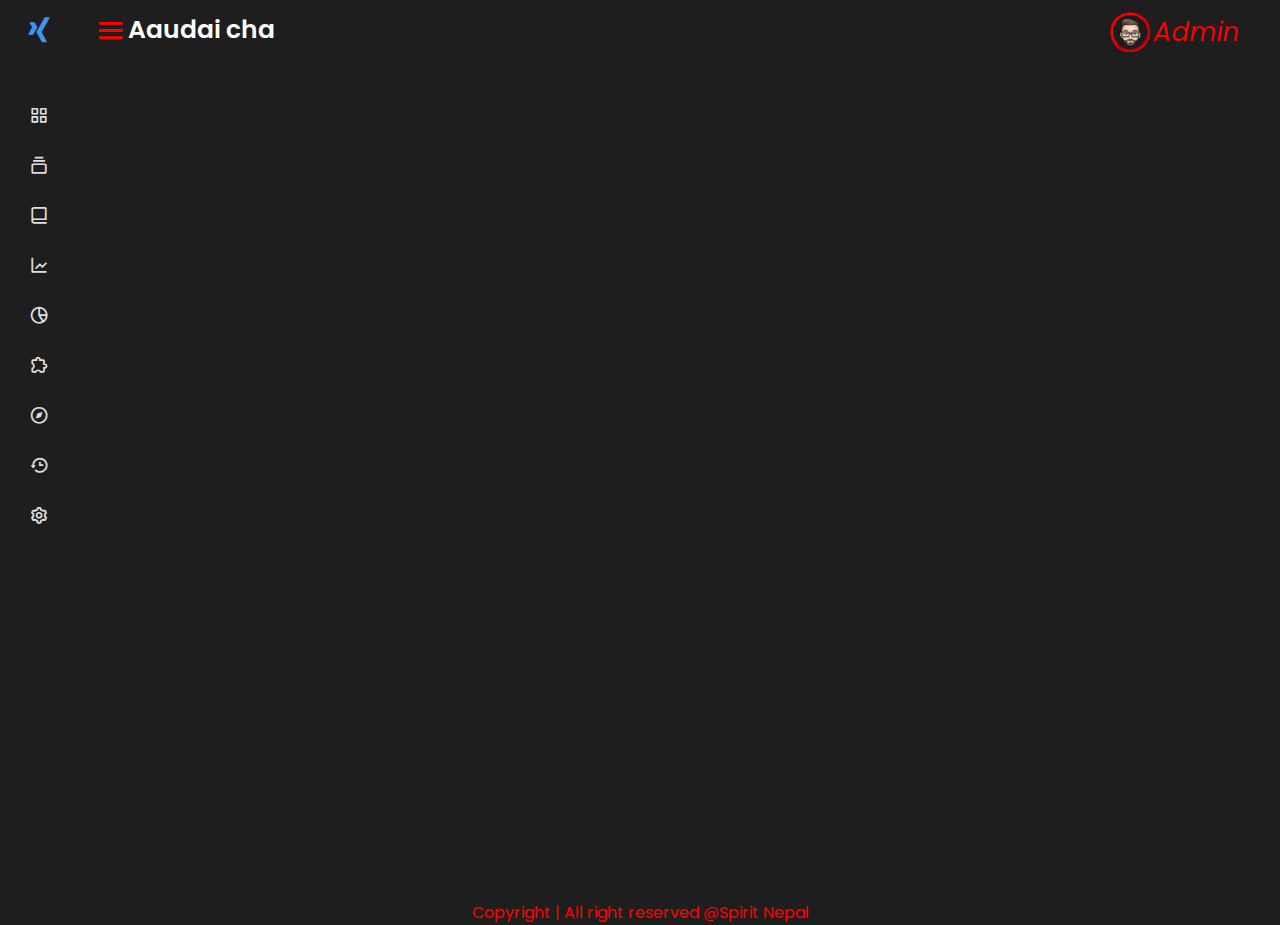
<file: Spiritnepal/index.html>
<!DOCTYPE html>
<html lang="en">

<head>
    <meta charset="UTF-8">
    <meta http-equiv="X-UA-Compatible" content="IE=edge">
    <meta name="viewport" content="width=device-width, initial-scale=1.0">
    <title>Spirit Nepal | Dashboard</title>

    <!-- Box Icons  -->
    <link href='https://unpkg.com/boxicons@2.1.2/css/boxicons.min.css' rel='stylesheet'>
    <!-- Styles  -->
    <link rel="shortcut icon" href="assets/img/logo.png" type="image/x-icon">
    <link rel="stylesheet" href="assets/css/style.css">
</head>

<body>
    <div class="sidebar close">
        <!-- ========== Logo ============  -->
        <a href="#" class="logo-box">
            <i class='bx bxl-xing'></i>
            <div class="logo-name">Spirit Nepal</div>
        </a>

        <!-- ========== List ============  -->
        <ul class="sidebar-list">
            <!-- -------- Non Dropdown List Item ------- -->
            <li>
                <div class="title">
                    <a href="#" class="link">
                        <i class='bx bx-grid-alt'></i>
                        <span class="name">Dashboard</span>
                    </a>
                    <!-- <i class='bx bxs-chevron-down'></i> -->
                </div>
                <div class="submenu">
                    <a href="#" class="link submenu-title">Dashboard</a>
                    <!-- submenu links here  -->
                </div>
            </li>

            <!-- -------- Dropdown List Item ------- -->
            <li class="dropdown">
                <div class="title">
                    <a href="#" class="link">
                        <i class='bx bx-collection'></i>
                        <span class="name">Payments</span>
                    </a>
                    <i class='bx bxs-chevron-down'></i>
                </div>
                <div class="submenu">
                    <a href="#" class="link submenu-title">Review Payments</a>
                    <a href="#" class="link">Pending </a>
                    <a href="#" class="link">Processing</a>
                    <a href="#" class="link">Completed</a>
                </div>
            </li>

            <!-- -------- Dropdown List Item ------- -->
            <li class="dropdown">
                <div class="title">
                    <a href="#" class="link">
                        <i class='bx bx-book-alt'></i>
                        <span class="name">Products</span>
                    </a>
                    <i class='bx bxs-chevron-down'></i>
                </div>
                <div class="submenu">
                    <a href="#" class="link submenu-title">Posts</a>
                    <a href="#" class="link">Men's Wear</a>
                    <a href="#" class="link">Women's Wear</a>
                    <a href="#" class="link">Featured Products</a>
                </div>
            </li>

            <!-- -------- Non Dropdown List Item ------- -->
            <li>
                <div class="title">
                    <a href="#" class="link">
                        <i class='bx bx-line-chart'></i>
                        <span class="name">Product Analytics</span>
                    </a>
                    <!-- <i class='bx bxs-chevron-down'></i> -->
                </div>
                <div class="submenu">
                    <a href="#" class="link submenu-title">Analytics</a>
                    <!-- submenu links here  -->
                </div>
            </li>

            <!-- -------- Non Dropdown List Item ------- -->
            <li>
                <div class="title">
                    <a href="#" class="link">
                        <i class='bx bx-pie-chart-alt-2'></i>
                        <span class="name">Chart</span>
                    </a>
                    <!-- <i class='bx bxs-chevron-down'></i> -->
                </div>
                <div class="submenu">
                    <a href="#" class="link submenu-title">Chart View</a>
                    <!-- submenu links here  -->
                </div>
            </li>

            <!-- -------- Dropdown List Item ------- -->
            <li class="dropdown">
                <div class="title">
                    <a href="#" class="link">
                        <i class='bx bx-extension'></i>
                        <span class="name">Staff Access</span>
                    </a>
                    <i class='bx bxs-chevron-down'></i>
                </div>
                <div class="submenu">
                    <a href="#" class="link submenu-title">Plugins</a>
                    <a href="#" class="link">Track Products</a>
                    <a href="#" class="link">User's Card/Bank Links</a>
                    <a href="#" class="link">Phone Verification</a>
                </div>
            </li>

            <!-- -------- Non Dropdown List Item ------- -->
            <li>
                <div class="title">
                    <a href="#" class="link">
                        <i class='bx bx-compass'></i>
                        <span class="name">Product Details</span>
                    </a>
                    <!-- <i class='bx bxs-chevron-down'></i> -->
                </div>
                <div class="submenu">
                    <a href="#" class="link submenu-title">Explore</a>
                    <!-- submenu links here  -->
                </div>
            </li>

            <!-- -------- Non Dropdown List Item ------- -->
            <li>
                <div class="title">
                    <a href="#" class="link">
                        <i class='bx bx-history'></i>
                        <span class="name">History</span>
                    </a>
                    <!-- <i class='bx bxs-chevron-down'></i> -->
                </div>
                <div class="submenu">
                    <a href="#" class="link submenu-title">History</a>
                    <!-- submenu links here  -->
                </div>
            </li>

            <!-- -------- Non Dropdown List Item ------- -->
            <li class="dropdown">
                <div class="title">
                    <a href="#" class="link">
                        <i class='bx bx-cog'></i>
                        <span class="name">Settings</span>
                    </a>    
                    <i class='bx bxs-chevron-down'></i>
                </div>
                <div class="submenu">
                    <a href="#" class="link submenu-title">Settings</a>
                    <a href="#" class="link ">Account</a>
                    <a href="lg.html" class="link ">Logout</a>

                    
                    <!-- submenu links here  -->
                </div>
            </li>
        </ul>
    </div>

    <!-- ============= Home Section =============== -->

    <section class="home">
        <div class="toggle-sidebar">
            <i class='bx bx-menu'></i>
            <div class="text">Aaudai cha </div>
        </div>

        <section class="Profile">
            <div class="title">
                <i class="button-btn">Admin</i>
                <span class="#"><img src="/Spiritnepal/assets/img/pr2.png" alt=""></span>
                
            </div>
           

        </section>
    </section>

    <!-- Footer  -->
<footer> Copyright | All right reserved <span>@Spirit Nepal</span></footer>
    <!-- Link JS -->
    <script src="assets/js/main.js"></script>
</body>

</html>
</file>
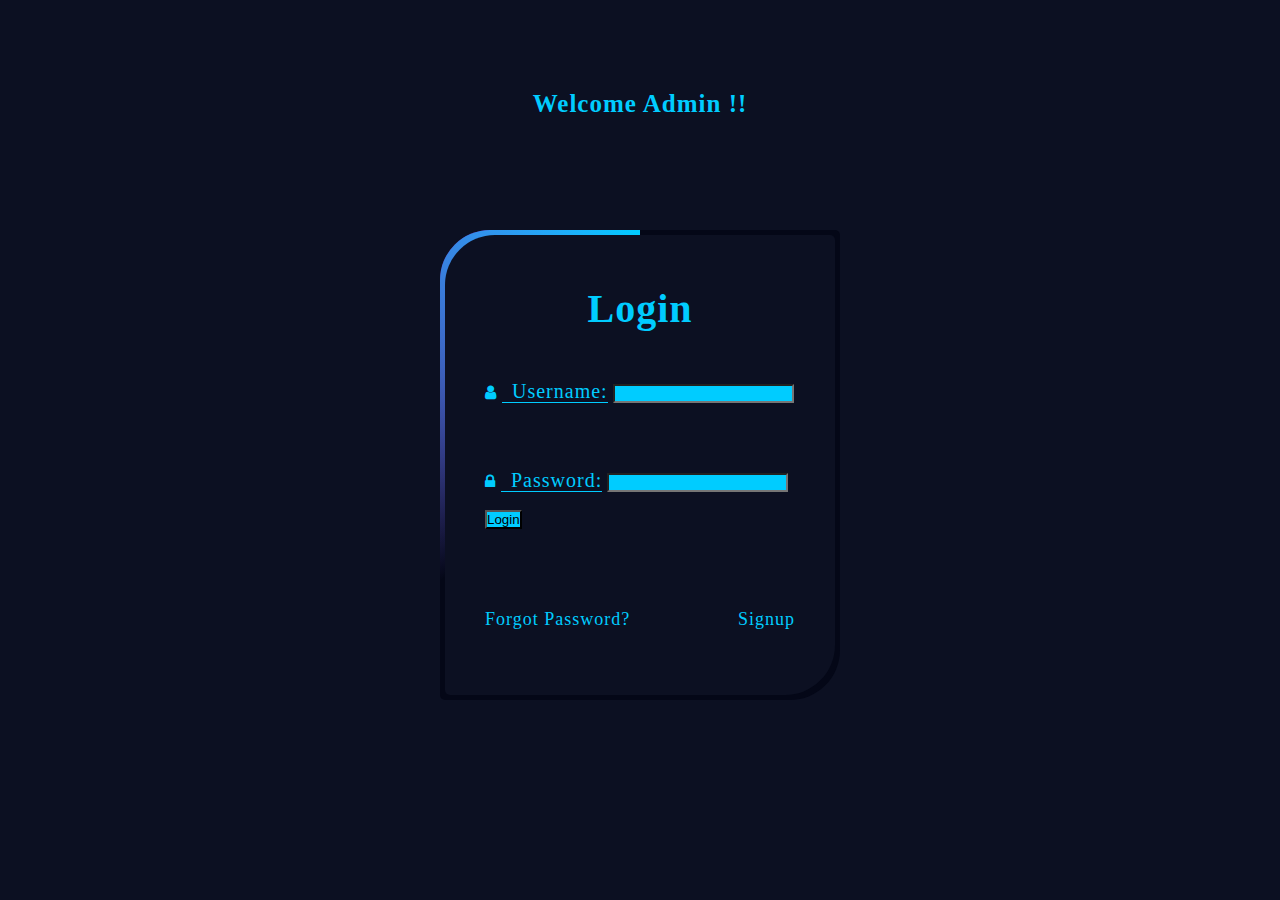
<file: Spiritnepal/lg.html>
<!DOCTYPE html>
<html lang="en">
  <head>
    <meta charset="UTF-8" />
    <meta http-equiv="X-UA-Compatible" content="IE=edge" />
    <meta name="viewport" content="width=device-width, initial-scale=1.0" />
    <title>Spirit |Nepal </title>
    <link
      rel="stylesheet"
      href="https://cdnjs.cloudflare.com/ajax/libs/font-awesome/4.7.0/css/font-awesome.min.css"
    />

    <link rel="stylesheet" href="/Spiritnepal/assets/css/login.css" />
    <link rel="shortcut icon" href="assets/img/logo.png" type="image/x-icon">

    
  <script>
    function login() {
      // Get the username and password values
      var username = document.getElementById('username').value;
      var password = document.getElementById('password').value;

      // Check if the username and password are valid
      if (username === 'Admin' && password === '123456') {
        // Set the user as logged in
        sessionStorage.setItem('loggedIn', true);
        alert('Welcome Admin!');
        window.location.href = 'index.html'; // Redirect to the home page
      } else {
        alert('Invalid username or password');
      }
    }

    function logout() {
      // Remove the logged in status
      sessionStorage.removeItem('loggedIn');
      alert('Logged out successfully!');
      window.location.href = 'lg.html'; // Redirect to the login page
    }
  </script>
  <link rel="stylesheet" href="https://cdnjs.cloudflare.com/ajax/libs/font-awesome/4.7.0/css/font-awesome.min.css">
  </head>
  <body>
    <h1>Welcome Admin !!</h1>

    <div class="submit">
      <div class="login_form">
        <h2>Login</h2>
        <div class="input_group">
          <i class="fa fa-user"></i>
          <label for="username">Username:</label>
    <input type="text" id="username" placeholder='Username'name="username" required><br><br>
    
    <div class="input_group">
      <i class="fa fa-lock"></i>
    <label for="password">Password:</label>
    <input type="password" id="password"
    placeholder='password'name="password" required><br><br>

    <input type="button" value="Login" onclick="login()">
       </div>

    </div>
   
    <div class="fotter">
      <a href="#">Forgot Password?</a>
      <a href="signup.html">Signup</a>
    </div>
  </div>
</div>
      </div>
    </div>

    <script src="https://cdnjs.cloudflare.com/ajax/libs/jquery/3.6.1/jquery.min.js"></script>
    <script src="login.js"></script>
  </body>
</html>
</file>
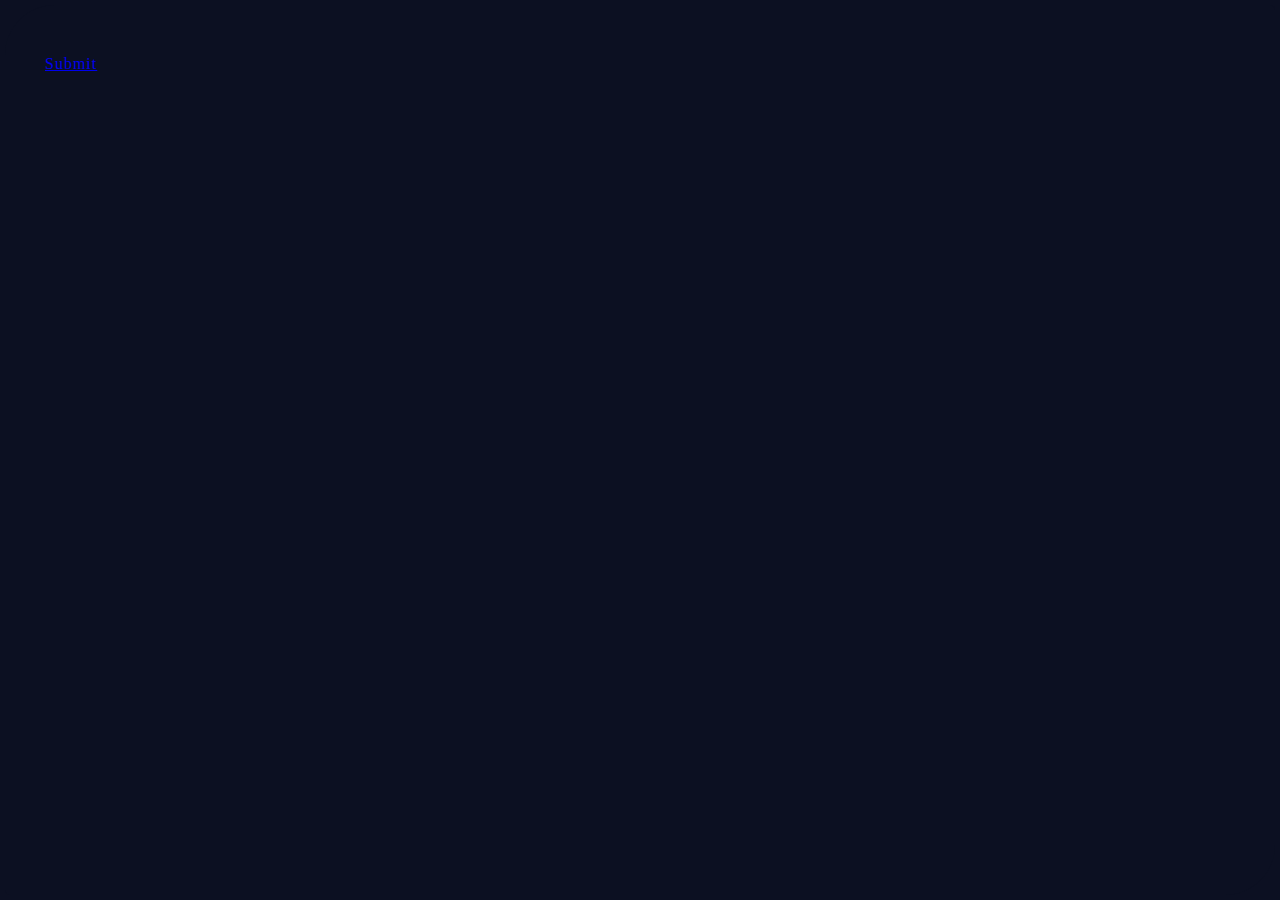
<file: Spiritnepal/login.html>
<!DOCTYPE html>
<html>
<head>
  <title>Login | Spirit Nepal </title>

  <link rel="stylesheet" href="/Spiritnepal/assets/css/login.css" />
  
  
  
  <!DOCTYPE html>
<html lang="en">
  <head>
    <!-- Head content -->
  </head>
  <body>
    <div class="login_form_container">
      <div class="login_form">
        <!-- Form content -->
        <div class="button_group" id="login_button">
          <a href="index.html">Submit</a>
        </div>
        <!-- Other content -->
      </div>
    </div>

    <!-- Script tags -->
  </body>
</html>

  <link rel="stylesheet" href="https://cdnjs.cloudflare.com/ajax/libs/font-awesome/4.7.0/css/font-awesome.min.css">
</head>
<body>
  
  <div class="submit"></div>
  <h1>Login</h1>
  <form>
    <label for="username">Username:</label>
    <input type="text" id="username" name="username" required><br><br>

    <label for="password">Password:</label>
    <input type="password" id="password" name="password" required><br><br>

    <input type="button" value="Login" onclick="login()">
  </form>

  <h2>New Here?</h1>
  <form>
    <a href="signup.html" class="link">Singup Here</a>
  </form>
  </h2>
</div> 
<script src="https://cdnjs.cloudflare.com/ajax/libs/jquery/3.6.1/jquery.min.js"></script>
<script src="login.js"></script>
</body>
</html>
</file>
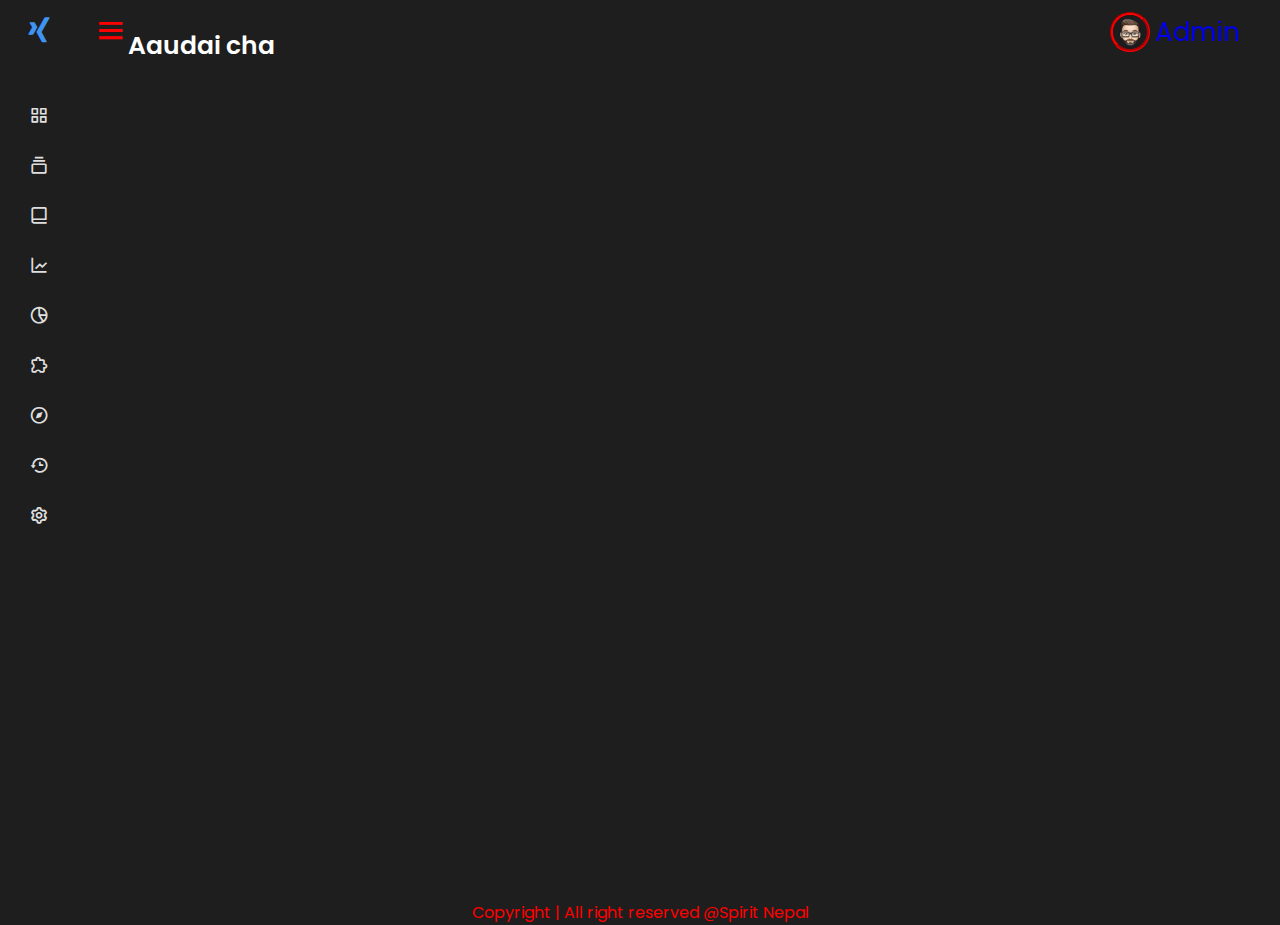
<file: Spiritnepal/pending.html>
<!DOCTYPE html>
<html lang="en">

<head>
    <meta charset="UTF-8">
    <meta http-equiv="X-UA-Compatible" content="IE=edge">
    <meta name="viewport" content="width=device-width, initial-scale=1.0">
    <title>Spirit Nepal | Dashboard</title>

    <!-- Box Icons  -->
    <link href='https://unpkg.com/boxicons@2.1.2/css/boxicons.min.css' rel='stylesheet'>
    <!-- Styles  -->
    <link rel="shortcut icon" href="assets/img/logo.png" type="image/x-icon">
    <link rel="stylesheet" href="assets/css/main.css">
</head>

<body>
    <div class="sidebar close">
        <!-- ========== Logo ============  -->
        <a href="#" class="logo-box">
            <i class='bx bxl-xing'></i>
            <div class="logo-name">Spirit Nepal</div>
        </a>

        <!-- ========== List ============  -->
        <ul class="sidebar-list">
            <!-- -------- Non Dropdown List Item ------- -->
            <li>
                <div class="title">
                    <a href="#" class="link">
                        <i class='bx bx-grid-alt'></i>
                        <span class="name">Dashboard</span>
                    </a>
                    <!-- <i class='bx bxs-chevron-down'></i> -->
                </div>
                <div class="submenu">
                    <a href="#" class="link submenu-title">Dashboard</a>
                    <!-- submenu links here  -->
                </div>
            </li>

            <!-- -------- Dropdown List Item ------- -->
            <li class="dropdown">
                <div class="title">
                    <a href="#" class="link">
                        <i class='bx bx-collection'></i>
                        <span class="name">Payments</span>
                    </a>
                    <i class='bx bxs-chevron-down'></i>
                </div>
                <div class="submenu">
                    <a href="#" class="link submenu-title">Review Payments</a>
                    <a href="/Spiritnepal/pending.html" class="link">Pending </a>
                    <a href="#" class="link">Processing</a>
                    <a href="#" class="link">Completed</a>
                </div>
            </li>

            <!-- -------- Dropdown List Item ------- -->
            <li class="dropdown">
                <div class="title">
                    <a href="#" class="link">
                        <i class='bx bx-book-alt'></i>
                        <span class="name">Products</span>
                    </a>
                    <i class='bx bxs-chevron-down'></i>
                </div>
                <div class="submenu">
                    <a href="#" class="link submenu-title">Posts</a>
                    <a href="#" class="link">Men's Wear</a>
                    <a href="#" class="link">Women's Wear</a>
                    <a href="#" class="link">Featured Products</a>
                </div>
            </li>

            <!-- -------- Non Dropdown List Item ------- -->
            <li>
                <div class="title">
                    <a href="#" class="link">
                        <i class='bx bx-line-chart'></i>
                        <span class="name">Product Analytics</span>
                    </a>
                    <!-- <i class='bx bxs-chevron-down'></i> -->
                </div>
                <div class="submenu">
                    <a href="#" class="link submenu-title">Analytics</a>
                    <!-- submenu links here  -->
                </div>
            </li>

            <!-- -------- Non Dropdown List Item ------- -->
            <li>
                <div class="title">
                    <a href="#" class="link">
                        <i class='bx bx-pie-chart-alt-2'></i>
                        <span class="name">Chart</span>
                    </a>
                    <!-- <i class='bx bxs-chevron-down'></i> -->
                </div>
                <div class="submenu">
                    <a href="#" class="link submenu-title">Chart View</a>
                    <!-- submenu links here  -->
                </div>
            </li>

            <!-- -------- Dropdown List Item ------- -->
            <li class="dropdown">
                <div class="title">
                    <a href="#" class="link">
                        <i class='bx bx-extension'></i>
                        <span class="name">Staff Access</span>
                    </a>
                    <i class='bx bxs-chevron-down'></i>
                </div>
                <div class="submenu">
                    <a href="#" class="link submenu-title">Plugins</a>
                    <a href="#" class="link">Track Products</a>
                    <a href="#" class="link">User's Card/Bank Links</a>
                    <a href="#" class="link">Phone Verification</a>
                </div>
            </li>

            <!-- -------- Non Dropdown List Item ------- -->
            <li>
                <div class="title">
                    <a href="#" class="link">
                        <i class='bx bx-compass'></i>
                        <span class="name">Product Details</span>
                    </a>
                    <!-- <i class='bx bxs-chevron-down'></i> -->
                </div>
                <div class="submenu">
                    <a href="#" class="link submenu-title">Explore</a>
                    <!-- submenu links here  -->
                </div>
            </li>

            <!-- -------- Non Dropdown List Item ------- -->
            <li>
                <div class="title">
                    <a href="#" class="link">
                        <i class='bx bx-history'></i>
                        <span class="name">History</span>
                    </a>
                    <!-- <i class='bx bxs-chevron-down'></i> -->
                </div>
                <div class="submenu">
                    <a href="#" class="link submenu-title">History</a>
                    <!-- submenu links here  -->
                </div>
            </li>

            <!-- -------- Non Dropdown List Item ------- -->
            <li class="dropdown">
                <div class="title">
                    <a href="#" class="link">
                        <i class='bx bx-cog'></i>
                        <span class="name">Settings</span>
                    </a>    
                    <i class='bx bxs-chevron-down'></i>
                </div>
                <div class="submenu">
                    <a href="#" class="link submenu-title">Settings</a>
                    <a href="update.html" class="link ">Account</a>
                    <a href="lg.html" class="link ">Logout</a>

                    
                    <!-- submenu links here  -->
                </div>
            </li>
        </ul>
    </div>

    <!-- ============= Home Section =============== -->

    <section class="home">
        <div class="toggle-sidebar">
          <i class="bx bx-menu"></i>
          <div class="text">Aaudai cha </div>
        </div>
      
        <section class="Profile">
          <div class="title">
            <a href="update.html" class="button-btn">Admin</a>
            <span class="#"><img src="/Spiritnepal/assets/img/pr2.png" alt=""></span>
          </div>
        </section>
      </section>
      
           

        </section>
    </section>

    <!-- Footer  -->
<footer> Copyright | All right reserved <span>@Spirit Nepal</span></footer>
    <!-- Link JS -->
    <script src="assets/js/main.js"></script>
</body>

</html>
</file>
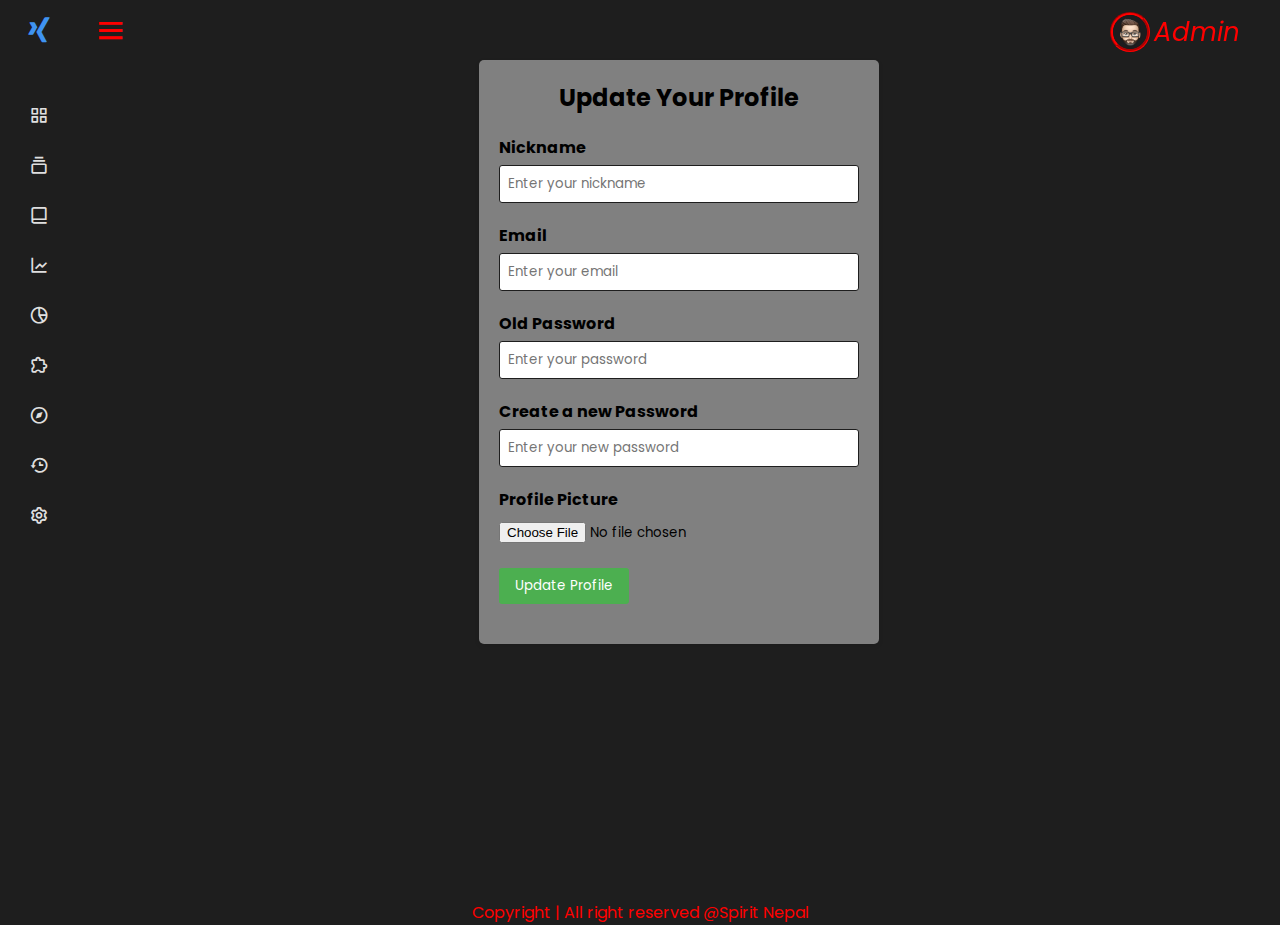
<file: Spiritnepal/update.html>
<!DOCTYPE html>
<html lang="en">

<head>
    <meta charset="UTF-8">
    <meta http-equiv="X-UA-Compatible" content="IE=edge">
    <meta name="viewport" content="width=device-width, initial-scale=1.0">
    <title>Spirit Nepal | Dashboard</title>

    <!-- Box Icons  -->
    <link href='https://unpkg.com/boxicons@2.1.2/css/boxicons.min.css' rel='stylesheet'>
    <!-- Styles  -->
    <link rel="shortcut icon" href="assets/img/logo.png" type="image/x-icon">
    <link rel="stylesheet" href="assets/css/update.css">
</head>

<body>





    <div class="sidebar close">
        <!-- ========== Logo ============  -->
        <a href="#" class="logo-box">
            <i class='bx bxl-xing'></i>
            <div class="logo-name">Spirit Nepal</div>
        </a>

        <!-- ========== List ============  -->
        <ul class="sidebar-list">
            <!-- -------- Non Dropdown List Item ------- -->
            <li>
                <div class="title">
                    <a href="#" class="link">
                        <i class='bx bx-grid-alt'></i>
                        <span class="name">Dashboard</span>
                    </a>
                    <!-- <i class='bx bxs-chevron-down'></i> -->
                </div>
                <div class="submenu">
                    <a href="#" class="link submenu-title">Dashboard</a>
                    <!-- submenu links here  -->
                </div>
            </li>

            <!-- -------- Dropdown List Item ------- -->
            <li class="dropdown">
                <div class="title">
                    <a href="#" class="link">
                        <i class='bx bx-collection'></i>
                        <span class="name">Payments</span>
                    </a>
                    <i class='bx bxs-chevron-down'></i>
                </div>
                <div class="submenu">
                    <a href="#" class="link submenu-title">Review Payments</a>
                    <a href="pending.html" class="link">Pending </a>
                    <a href="#" class="link">Processing</a>
                    <a href="#" class="link">Completed</a>
                </div>
            </li>

            <!-- -------- Dropdown List Item ------- -->
            <li class="dropdown">
                <div class="title">
                    <a href="#" class="link">
                        <i class='bx bx-book-alt'></i>
                        <span class="name">Products</span>
                    </a>
                    <i class='bx bxs-chevron-down'></i>
                </div>
                <div class="submenu">
                    <a href="#" class="link submenu-title">Posts</a>
                    <a href="#" class="link">Men's Wear</a>
                    <a href="#" class="link">Women's Wear</a>
                    <a href="#" class="link">Featured Products</a>
                </div>
            </li>

            <!-- -------- Non Dropdown List Item ------- -->
            <li>
                <div class="title">
                    <a href="#" class="link">
                        <i class='bx bx-line-chart'></i>
                        <span class="name">Product Analytics</span>
                    </a>
                    <!-- <i class='bx bxs-chevron-down'></i> -->
                </div>
                <div class="submenu">
                    <a href="#" class="link submenu-title">Analytics</a>
                    <!-- submenu links here  -->
                </div>
            </li>

            <!-- -------- Non Dropdown List Item ------- -->
            <li>
                <div class="title">
                    <a href="#" class="link">
                        <i class='bx bx-pie-chart-alt-2'></i>
                        <span class="name">Chart</span>
                    </a>
                    <!-- <i class='bx bxs-chevron-down'></i> -->
                </div>
                <div class="submenu">
                    <a href="#" class="link submenu-title">Chart View</a>
                    <!-- submenu links here  -->
                </div>
            </li>

            <!-- -------- Dropdown List Item ------- -->
            <li class="dropdown">
                <div class="title">
                    <a href="#" class="link">
                        <i class='bx bx-extension'></i>
                        <span class="name">Staff Access</span>
                    </a>
                    <i class='bx bxs-chevron-down'></i>
                </div>
                <div class="submenu">
                    <a href="#" class="link submenu-title">Plugins</a>
                    <a href="#" class="link">Track Products</a>
                    <a href="#" class="link">User's Card/Bank Links</a>
                    <a href="#" class="link">Phone Verification</a>
                </div>
            </li>

            <!-- -------- Non Dropdown List Item ------- -->
            <li>
                <div class="title">
                    <a href="#" class="link">
                        <i class='bx bx-compass'></i>
                        <span class="name">Product Details</span>
                    </a>
                    <!-- <i class='bx bxs-chevron-down'></i> -->
                </div>
                <div class="submenu">
                    <a href="#" class="link submenu-title">Explore</a>
                    <!-- submenu links here  -->
                </div>
            </li>

            <!-- -------- Non Dropdown List Item ------- -->
            <li>
                <div class="title">
                    <a href="#" class="link">
                        <i class='bx bx-history'></i>
                        <span class="name">History</span>
                    </a>
                    <!-- <i class='bx bxs-chevron-down'></i> -->
                </div>
                <div class="submenu">
                    <a href="#" class="link submenu-title">History</a>
                    <!-- submenu links here  -->
                </div>
            </li>

            <!-- -------- Non Dropdown List Item ------- -->
            <li class="dropdown">
                <div class="title">
                    <a href="#" class="link">
                        <i class='bx bx-cog'></i>
                        <span class="name">Settings</span>
                    </a>    
                    <i class='bx bxs-chevron-down'></i>
                </div>
                <div class="submenu">
                    <a href="#" class="link submenu-title">Settings</a>
                    <a href="update.html" class="link ">Account</a>
                    <a href="lg.html" class="link ">Logout</a>

                    
                    <!-- submenu links here  -->
                </div>
            </li>
        </ul>
    </div>

    <!-- ============= Home Section =============== -->

    <section class="home">
        <div class="toggle-sidebar">
            <i class='bx bx-menu'></i>
            <div class="text"> </div>
        </div>

        
  <!-- Profile Update  -->
  <div class="update-form">
    <h2>Update Your Profile</h2>
    <form>
        <div class="form-group">
            <label for="name">Nickname</label>
            <input type="text" id="name" name="name" placeholder="Enter your nickname" required>
        </div>
        <div class="form-group">
            <label for="email">Email</label>
            <input type="email" id="email" name="email" placeholder="Enter your email" required>
        </div>
        <div class="form-group">
            <label for="password">Old Password</label>
            <input type="password" id="password" name="password" placeholder="Enter your password" required>
        </div>
        <div class="form-group">
            <label for="password">Create a new Password</label>
            <input type="password" id="password" name="password" placeholder="Enter your new password" required>
        </div>
        
        <div class="form-group">
            <label for="avatar">Profile Picture</label>
            <input type="file" id="avatar" name="avatar">
        </div>
        <div class="form-group">
            <input type="submit" value="Update Profile">
        </div>
    </form>
</div>

        <section class="Profile">
            <div class="title">
                <i class="button-btn">Admin</i>
                <span class="#"><img src="/Spiritnepal/assets/img/pr2.png" alt=""></span>
                
            </div>
           

        </section>
    </section>

    <!-- Footer  -->
<footer> Copyright | All right reserved <span>@Spirit Nepal</span></footer>
    <!-- Link JS -->
    <script src="assets/js/main.js"></script>
    <script src="assets/js/update.js"></script>
</body>

</html>
</file>
<file: Spiritnepal/assets/css/style.css>
/* Google Fonts  */
@import url('https://fonts.googleapis.com/css2?family=Poppins:wght@400;500;600;700&display=swap');

/* Globals  */
*{
    font-family: 'Poppins', sans-serif;
    margin: 0;
    padding: 0;
    box-sizing: border-box;
    list-style: none;
    text-decoration: none;
}

/* Variables  */
:root{
    --color_Blue: #3f93f1;
    --color_Dark1: #1e1e1e;
    --color_Dark2: #252527;
    --color_Light1: #dfdfdf;
    --color_Light2: #c4c4c4;
}

/* =============== Sidebar =============== */
.sidebar{
    position: fixed;
    top: 0;
    left: 0;
    height: 100%;
    width: 260px;
    background-color: var(--color_Dark1);
    transition: all .5s ease;
    z-index: 100;
}
.sidebar.close{
    width: 78px;
}

/* --------- Logo ------------ */
.logo-box{
    height: 60px;
    width: 100%;
    display: flex;
    align-items: center;
    color: var(--color_Light1);
    transition: all .5s ease;
}
.logo-box:hover{
    color: var(--color_Blue);
}
.logo-box i{
    font-size: 30px;
    height: 50px;
    min-width: 78px;
    text-align: center;
    line-height: 50px;
    transition: all .5s ease;
}
.sidebar.close .logo-box i{
    transform: rotate(360deg);
}
.logo-name{
    font-size: 22px;
    font-weight: 600;
}

/* ---------- Sidebar List ---------- */
.sidebar-list{
    height: 100%;
    padding: 30px 0 150px 0;
    overflow: auto;
    border-color: white;
    border-radius: 10%;
}
.sidebar-list::-webkit-scrollbar{
    display: none;
}
.sidebar-list li{
    transition: all .5s ease;
}
.sidebar-list li:hover{
    background-color: var(--color_Dark2);
}
.sidebar-list li .title{
    display: flex;
    justify-content: space-between;
    align-items: center;
    transition: all .5s ease;
    cursor: pointer;
}
.sidebar-list li.active .title{
    background-color: var(--color_Blue);
}
.sidebar-list li.active .bxs-chevron-down{
    transition: all .5s ease;
    transform: rotate(180deg);
}
.sidebar-list li .title .link{
    display: flex;
    align-items: center;
}
.sidebar-list li .title i{
    height: 50px;
    min-width: 78px;
    text-align: center;
    line-height: 50px;
    color: var(--color_Light1);
    font-size: 20px;
}
.sidebar-list li .title .name{
    font-size: 18px;
    font-weight: 400;
    color: greenyellow;
}

/* ---------------- Submenu ------------- */
.sidebar-list li .submenu{
    width: 0;
    height: 0;
    opacity: 0;
    transition: all .5s ease;
}
.sidebar-list li.dropdown.active .submenu{
    width: unset;
    height: unset;
    opacity: 1;
    display: flex;
    flex-direction: column;
    padding: 6px 6px 14px 80px;
    background-color: var(--color_Dark2);
}
.submenu .link{
    color: var(--color_Light2);
    font-size: 15px;
    padding: 5px 0;
    transition: all .5s ease;
}
.submenu .link:hover{
    color: red;
}
.submenu-title{
    display: none;
}

/* ---------------- Submenu Close ------------- */
.sidebar.close .logo-name,
.sidebar.close .title .name,
.sidebar.close .title .bxs-chevron-down
{
    display: none;
}

.sidebar.close .sidebar-list{
    overflow: visible;
}
.sidebar.close .sidebar-list li{
    position: relative;
}
.sidebar.close .sidebar-list li .submenu{
    display: flex;
    flex-direction: column;
    position: absolute;
    left: 100%;
    top: -10px;
    margin-top: 0;
    padding: 10px 20px;
    border-radius: 0 6px 6px 0;
    height: max-content;
    width: max-content;
    opacity: 0;
    transition: all .5s ease;
    pointer-events: none;
}
.sidebar.close .sidebar-list li:hover .submenu{
    opacity: 1;
    top: 0;
    pointer-events: initial;
    background-color: var(--color_Dark2);
}
.sidebar.close .submenu-title{
    display: block;
    font-style: 18px;
    color: greenyellow
}

/* =============== Home Section =============== */
.home{
    position: relative;
    left: 260px;
    width: calc(100% - 260px);
    height: 100vh;
    transition: all .5s ease;
    background-color: #1e1e1e;
}
.sidebar.close ~ .home{
    left: 78px;
    width: calc(100% - 78px);
}
.home .toggle-sidebar{
    height: 60px;
    display: flex;
    align-items: center;
    width: fit-content;
    cursor: pointer;
}
.home .toggle-sidebar i{
    font-size: 35px;
    color: red;
    margin-left: 15px;
}
.home .toggle-sidebar .text{
    font-size: 25px;
    color: white;
    font-weight: 600;
}

/* Profile Section  */
.Profile {
    position: fixed;
    color: red;
    font-size: 26px;
    font-family: sans-serif;
    right: 40px;
    top: 13px;
}
.Profile:hover{
    color: greenyellow;
    font-size: 26px;
    font-family: sans-serif;
    right: 35px;
    top: 10px;
}

img {
    position: fixed;
    right: 130px;
    height: 40px;
    width: 40px;
    top: 12px;
    border-radius: 100px;
    border-style: groove;
    border-color: red;
}
img:hover{
    border-color: greenyellow;
}

footer{
    color: red;
    background-color: var(--color_Dark1);
    text-align: center;

}

footer span:hover {
    color: greenyellow;

}



/* ============ Responsive / Breakpoints ========== */
@media (max-width: 1080px){
    
}

/* For Medium Devices */
@media (max-width: 774px){
   
}
@media (max-width: 560px){
    
}

/* For Small Devices */
@media (max-width: 360px){
   
}
</file>
<file: Spiritnepal/assets/css/login.css>
* {
  margin: 0;
  padding: 0;
  box-sizing: border-box;
}

html body {
  padding-top: 10rem;
}

body {
  width: 100%;
  height: 100%;
  display: flex;
  justify-content: center;
  align-items: center;
  letter-spacing: 1px;
  background-color: #0c1022;
}
html body h1{
  position: absolute;
  color: #00ccff;
  top: 10%;
  font-size: 25px;
  animation: rotate_border 4s linear infinite;
}



header{
  color: white;
  
  margin-top: 21%;
}

.submit {
  position: relative;
  width: 400px;
  height: 470px;
  max-width: 400px;
  max-height: 470px;
  background: #040717;
  border-radius: 50px 5px;
  display: flex;
  align-items: center;
  justify-content: center;
  overflow: hidden;
  margin-top: 70px;
}

.submit::before {
  position: absolute;
  width: 170%;
  height: 170%;
  content: '';
  background-image: conic-gradient(transparent, transparent, transparent, #ee00ff);
  animation: rotate_border 6s linear infinite;
}

.submit::after {
  position: absolute;
  width: 170%;
  height: 170%;
  content: '';
  background-image: conic-gradient(transparent, transparent, transparent, #00ccff);
  animation: rotate_border 6s linear infinite;
  animation-delay: -3s;
}

@keyframes rotate_border {
  0% {
    transform: rotate(0deg);
  }
  100% {
    transform: rotate(360deg);
  }
}

.login_form {
  position: absolute;
  content: '';
  background-color: #0c1022;
  border-radius: 50px 5px;
  inset: 5px;
  padding: 50px 40px;
  z-index: 10;
  color: #00ccff;
}

h2 {
  font-size: 40px;
  font-weight: 600;
  text-align: center;
}

.la {
  margin-top: 40px;
  position: relative;
  display: flex;
  align-items: center;
  justify-content: start;
}

.input_text {
  width: 95%;
  height: 30px;
  background: transparent;
  border: none;
  outline: none;
  border-bottom: 1px solid white;
  font-size: 20px;
  padding-left: 10px;
  color: #00ccff;
}

label {
  width: 95%;
  height: 30px;
  background: transparent;
  border: none;
  outline: none;
  border-bottom: 1px solid #00ccff;
  font-size: 20px;
  padding-left: 10px;
  color: #00ccff;
}

::placeholder {
  font-size: 15px;
  color: #00ccff52;
  letter-spacing: 1px;
}

.fa {
  font-size: 20px;
}

.fotter {
  margin-top: 30px;
  display: flex;
  justify-content: space-between;
}

.fotter a {
  text-decoration: none;
  cursor: pointer;
  font-size: 18px;
  color: #00ccff;
}

.glowIcon {
  text-shadow: 0 0 10px #00ccff;
}

#username {
  background-color: #00ccff;
}

#password {
  background-color: #00ccff;
}

div div input {
  color: black;
  background-color: #00ccff;
  cursor: pointer;
}

input {
  color: red;
}

div.fotter {
  margin-top: 5rem;
}

div.input_group {
 margin-top: 3rem;
 font-size: 1rem;
}
</file>
<file: Spiritnepal/assets/css/main.css>
/* Google Fonts  */
@import url('https://fonts.googleapis.com/css2?family=Poppins:wght@400;500;600;700&display=swap');

/* Globals  */
*{
    font-family: 'Poppins', sans-serif;
    margin: 0;
    padding: 0;
    box-sizing: border-box;
    list-style: none;
    text-decoration: none;
}

/* Variables  */
:root{
    --color_Blue: #3f93f1;
    --color_Dark1: #1e1e1e;
    --color_Dark2: #252527;
    --color_Light1: #dfdfdf;
    --color_Light2: #c4c4c4;
}

div.text {
    position: relative;
    margin-top: 2rem;
}

/* =============== Sidebar =============== */
.sidebar{
    position: fixed;
    top: 0;
    left: 0;
    height: 100%;
    width: 260px;
    background-color: var(--color_Dark1);
    transition: all .5s ease;
    z-index: 100;
}
.sidebar.close{
    width: 78px;
}

/* --------- Logo ------------ */
.logo-box{
    height: 60px;
    width: 100%;
    display: flex;
    align-items: center;
    color: var(--color_Light1);
    transition: all .5s ease;
}
.logo-box:hover{
    color: var(--color_Blue);
}
.logo-box i{
    font-size: 30px;
    height: 50px;
    min-width: 78px;
    text-align: center;
    line-height: 50px;
    transition: all .5s ease;
}
.sidebar.close .logo-box i{
    transform: rotate(360deg);
}
.logo-name{
    font-size: 22px;
    font-weight: 600;
}

/* ---------- Sidebar List ---------- */
.sidebar-list{
    height: 100%;
    padding: 30px 0 150px 0;
    overflow: auto;
    border-color: white;
    border-radius: 10%;
}
.sidebar-list::-webkit-scrollbar{
    display: none;
}
.sidebar-list li{
    transition: all .5s ease;
}
.sidebar-list li:hover{
    background-color: var(--color_Dark2);
}
.sidebar-list li .title{
    display: flex;
    justify-content: space-between;
    align-items: center;
    transition: all .5s ease;
    cursor: pointer;
}
.sidebar-list li.active .title{
    background-color: var(--color_Blue);
}
.sidebar-list li.active .bxs-chevron-down{
    transition: all .5s ease;
    transform: rotate(180deg);
}
.sidebar-list li .title .link{
    display: flex;
    align-items: center;
}
.sidebar-list li .title i{
    height: 50px;
    min-width: 78px;
    text-align: center;
    line-height: 50px;
    color: var(--color_Light1);
    font-size: 20px;
}
.sidebar-list li .title .name{
    font-size: 18px;
    font-weight: 400;
    color: greenyellow;
}

/* ---------------- Submenu ------------- */
.sidebar-list li .submenu{
    width: 0;
    height: 0;
    opacity: 0;
    transition: all .5s ease;
}
.sidebar-list li.dropdown.active .submenu{
    width: unset;
    height: unset;
    opacity: 1;
    display: flex;
    flex-direction: column;
    padding: 6px 6px 14px 80px;
    background-color: var(--color_Dark2);
}
.submenu .link{
    color: var(--color_Light2);
    font-size: 15px;
    padding: 5px 0;
    transition: all .5s ease;
}
.submenu .link:hover{
    color: red;
}
.submenu-title{
    display: none;
}

/* ---------------- Submenu Close ------------- */
.sidebar.close .logo-name,
.sidebar.close .title .name,
.sidebar.close .title .bxs-chevron-down
{
    display: none;
}

.sidebar.close .sidebar-list{
    overflow: visible;
}
.sidebar.close .sidebar-list li{
    position: relative;
}
.sidebar.close .sidebar-list li .submenu{
    display: flex;
    flex-direction: column;
    position: absolute;
    left: 100%;
    top: -10px;
    margin-top: 0;
    padding: 10px 20px;
    border-radius: 0 6px 6px 0;
    height: max-content;
    width: max-content;
    opacity: 0;
    transition: all .5s ease;
    pointer-events: none;
}
.sidebar.close .sidebar-list li:hover .submenu{
    opacity: 1;
    top: 0;
    pointer-events: initial;
    background-color: var(--color_Dark2);
}
.sidebar.close .submenu-title{
    display: block;
    font-style: 18px;
    color: greenyellow
}

/* =============== Home Section =============== */
.home{
    position: relative;
    left: 260px;
    width: calc(100% - 260px);
    height: 100vh;
    transition: all .5s ease;
    background-color: #1e1e1e;
}
.sidebar.close ~ .home{
    left: 78px;
    width: calc(100% - 78px);
}
.home .toggle-sidebar{
    height: 60px;
    display: flex;
    align-items: center;
    width: fit-content;
    cursor: pointer;
}
.home .toggle-sidebar i{
    font-size: 35px;
    color: red;
    margin-left: 15px;
}
.home .toggle-sidebar .text{
    font-size: 25px;
    color: white;
    font-weight: 600;
}

/* Profile Section  */
.Profile {
    position: fixed;
    color: red;
    font-size: 26px;
    font-family: sans-serif;
    right: 40px;
    top: 13px;
}
.Profile:hover{
    color: greenyellow;
    font-size: 26px;
    font-family: sans-serif;
    right: 35px;
    top: 10px;
}

img {
    position: fixed;
    right: 130px;
    height: 40px;
    width: 40px;
    top: 12px;
    border-radius: 100px;
    border-style: groove;
    border-color: red;
}
img:hover{
    border-color: greenyellow;
}

footer{
    color: red;
    background-color: var(--color_Dark1);
    text-align: center;

}

footer span:hover {
    color: greenyellow;

}



/* ============ Responsive / Breakpoints ========== */
@media (max-width: 1080px){
    
}

/* For Medium Devices */
@media (max-width: 774px){
   
}
@media (max-width: 560px){
    
}

/* For Small Devices */
@media (max-width: 360px){
   
}




/* Update Profile  */

    .update-form {
        max-width: 400px;
        margin: 0 auto;
        padding: 20px;
        background-color: grey;
        border-radius: 5px;
        box-shadow: 0 2px 5px rgba(0, 0, 0, 0.1);
    }

    .update-form h2 {
        text-align: center;
        margin-bottom: 20px;
    }

    .form-group {
        margin-bottom: 20px;
    }

    .form-group label {
        display: block;
        font-weight: bold;
        margin-bottom: 5px;
    }

    .form-group input[type="text"],
    .form-group input[type="email"],
    .form-group input[type="password"],
    .form-group textarea {
        width: 100%;
        padding: 8px;
        border: 1px solid var(--color_Dark1);
        border-radius: 3px;
    }

    .form-group input[type="file"] {
        padding: 5px 0;
    }

    .form-group input[type="submit"] {
        padding: 8px 16px;
        background-color: #4caf50;
        color: #fff;
        border: none;
        border-radius: 3px;
        cursor: pointer;
    }

    .form-group input[type="submit"]:hover {
        background-color: #45a049;
    }
</file>
<file: Spiritnepal/assets/css/update.css>
/* Google Fonts  */
@import url('https://fonts.googleapis.com/css2?family=Poppins:wght@400;500;600;700&display=swap');

/* Globals  */
*{
    font-family: 'Poppins', sans-serif;
    margin: 0;
    padding: 0;
    box-sizing: border-box;
    list-style: none;
    text-decoration: none;
}

/* Variables  */
:root{
    --color_Blue: #3f93f1;
    --color_Dark1: #1e1e1e;
    --color_Dark2: #252527;
    --color_Light1: #dfdfdf;
    --color_Light2: #c4c4c4;
}

div.text {
    position: relative;
    margin-top: 2rem;
}

/* =============== Sidebar =============== */
.sidebar{
    position: fixed;
    top: 0;
    left: 0;
    height: 100%;
    width: 260px;
    background-color: var(--color_Dark1);
    transition: all .5s ease;
    z-index: 100;
}
.sidebar.close{
    width: 78px;
}

/* --------- Logo ------------ */
.logo-box{
    height: 60px;
    width: 100%;
    display: flex;
    align-items: center;
    color: var(--color_Light1);
    transition: all .5s ease;
}
.logo-box:hover{
    color: var(--color_Blue);
}
.logo-box i{
    font-size: 30px;
    height: 50px;
    min-width: 78px;
    text-align: center;
    line-height: 50px;
    transition: all .5s ease;
}
.sidebar.close .logo-box i{
    transform: rotate(360deg);
}
.logo-name{
    font-size: 22px;
    font-weight: 600;
}

/* ---------- Sidebar List ---------- */
.sidebar-list{
    height: 100%;
    padding: 30px 0 150px 0;
    overflow: auto;
    border-color: white;
    border-radius: 10%;
}
.sidebar-list::-webkit-scrollbar{
    display: none;
}
.sidebar-list li{
    transition: all .5s ease;
}
.sidebar-list li:hover{
    background-color: var(--color_Dark2);
}
.sidebar-list li .title{
    display: flex;
    justify-content: space-between;
    align-items: center;
    transition: all .5s ease;
    cursor: pointer;
}
.sidebar-list li.active .title{
    background-color: var(--color_Blue);
}
.sidebar-list li.active .bxs-chevron-down{
    transition: all .5s ease;
    transform: rotate(180deg);
}
.sidebar-list li .title .link{
    display: flex;
    align-items: center;
}
.sidebar-list li .title i{
    height: 50px;
    min-width: 78px;
    text-align: center;
    line-height: 50px;
    color: var(--color_Light1);
    font-size: 20px;
}
.sidebar-list li .title .name{
    font-size: 18px;
    font-weight: 400;
    color: greenyellow;
}

/* ---------------- Submenu ------------- */
.sidebar-list li .submenu{
    width: 0;
    height: 0;
    opacity: 0;
    transition: all .5s ease;
}
.sidebar-list li.dropdown.active .submenu{
    width: unset;
    height: unset;
    opacity: 1;
    display: flex;
    flex-direction: column;
    padding: 6px 6px 14px 80px;
    background-color: var(--color_Dark2);
}
.submenu .link{
    color: var(--color_Light2);
    font-size: 15px;
    padding: 5px 0;
    transition: all .5s ease;
}
.submenu .link:hover{
    color: red;
}
.submenu-title{
    display: none;
}

/* ---------------- Submenu Close ------------- */
.sidebar.close .logo-name,
.sidebar.close .title .name,
.sidebar.close .title .bxs-chevron-down
{
    display: none;
}

.sidebar.close .sidebar-list{
    overflow: visible;
}
.sidebar.close .sidebar-list li{
    position: relative;
}
.sidebar.close .sidebar-list li .submenu{
    display: flex;
    flex-direction: column;
    position: absolute;
    left: 100%;
    top: -10px;
    margin-top: 0;
    padding: 10px 20px;
    border-radius: 0 6px 6px 0;
    height: max-content;
    width: max-content;
    opacity: 0;
    transition: all .5s ease;
    pointer-events: none;
}
.sidebar.close .sidebar-list li:hover .submenu{
    opacity: 1;
    top: 0;
    pointer-events: initial;
    background-color: var(--color_Dark2);
}
.sidebar.close .submenu-title{
    display: block;
    font-style: 18px;
    color: greenyellow
}

/* =============== Home Section =============== */
.home{
    position: relative;
    left: 260px;
    width: calc(100% - 260px);
    height: 100vh;
    transition: all .5s ease;
    background-color: #1e1e1e;
}
.sidebar.close ~ .home{
    left: 78px;
    width: calc(100% - 78px);
}
.home .toggle-sidebar{
    height: 60px;
    display: flex;
    align-items: center;
    width: fit-content;
    cursor: pointer;
}
.home .toggle-sidebar i{
    font-size: 35px;
    color: red;
    margin-left: 15px;
}
.home .toggle-sidebar .text{
    font-size: 25px;
    color: white;
    font-weight: 600;
}

/* Profile Section  */
.Profile {
    position: fixed;
    color: red;
    font-size: 26px;
    font-family: sans-serif;
    right: 40px;
    top: 13px;
}
.Profile:hover{
    color: greenyellow;
    font-size: 26px;
    font-family: sans-serif;
    right: 35px;
    top: 10px;
    cursor: pointer;
}

img {
    position: fixed;
    cursor: pointer;
    right: 130px;
    height: 40px;
    width: 40px;
    top: 12px;
    border-radius: 100px;
    border-style: groove;
    border-color: red;
}
img:hover{
    border-color: greenyellow;
}

footer{
    color: red;
    background-color: var(--color_Dark1);
    text-align: center;

}

footer span:hover {
    color: greenyellow;

}



/* ============ Responsive / Breakpoints ========== */
@media (max-width: 1080px){
    
}

/* For Medium Devices */
@media (max-width: 774px){
   
}
@media (max-width: 560px){
    
}

/* For Small Devices */
@media (max-width: 360px){
   
}




/* Update Profile  */

    .update-form {
        max-width: 400px;
        margin: 0 auto;
        padding: 20px;
        background-color: grey;
        border-radius: 5px;
        box-shadow: 0 2px 5px rgba(0, 0, 0, 0.1);
    }

    .update-form h2 {
        text-align: center;
        margin-bottom: 20px;
    }

    .form-group {
        margin-bottom: 20px;
    }

    .form-group label {
        display: block;
        font-weight: bold;
        margin-bottom: 5px;
    }

    .form-group input[type="text"],
    .form-group input[type="email"],
    .form-group input[type="password"],
    .form-group textarea {
        width: 100%;
        padding: 8px;
        border: 1px solid var(--color_Dark1);
        border-radius: 3px;
    }

    .form-group input[type="file"] {
        padding: 5px 0;
    }

    .form-group input[type="submit"] {
        padding: 8px 16px;
        background-color: #4caf50;
        color: #fff;
        border: none;
        border-radius: 3px;
        cursor: pointer;
    }

    .form-group input[type="submit"]:hover {
        background-color: #45a049;
    }
</file>
